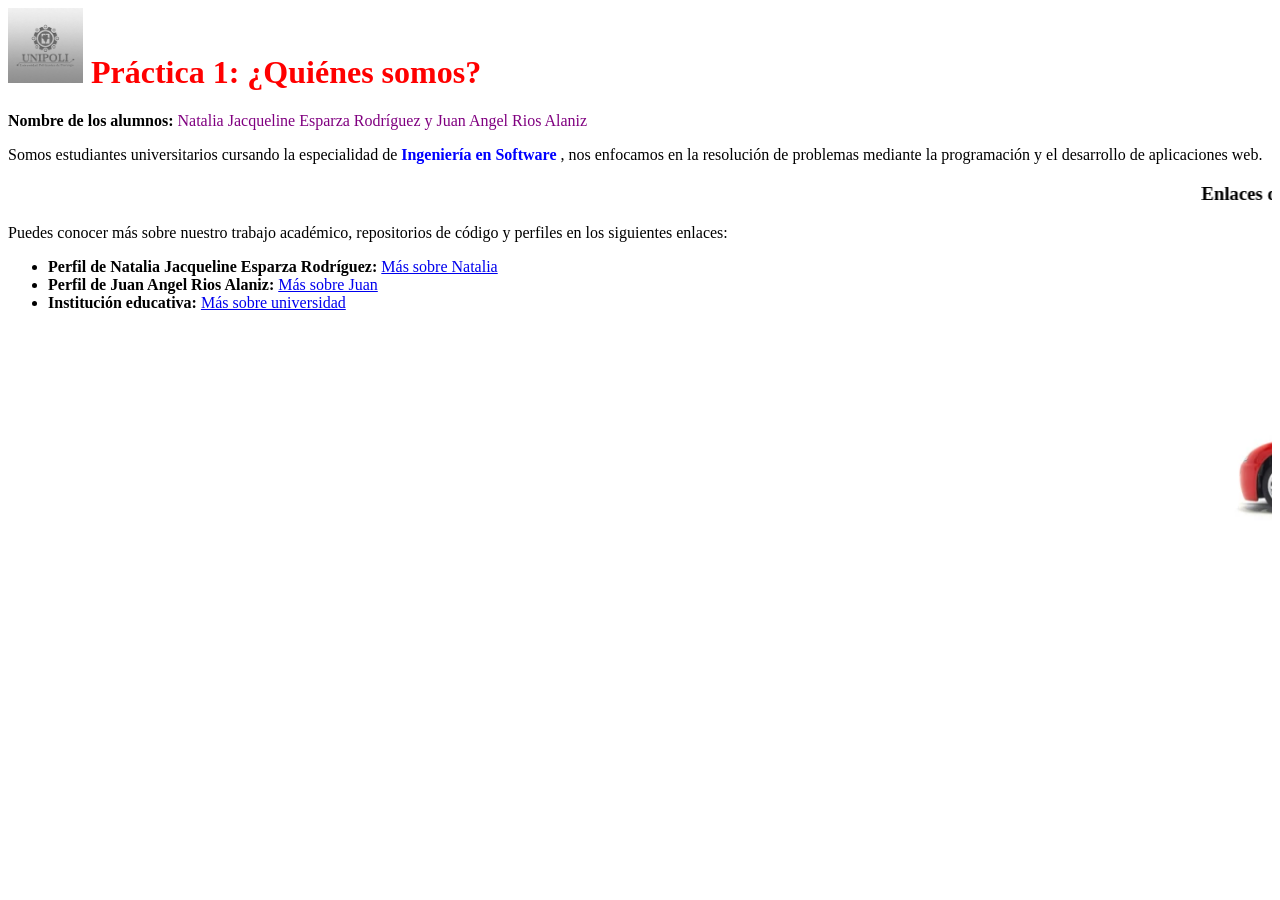
<file: Aplicaciones web/Index.html>
<html>
<body>

     <h1 style= "color: red"> <img src="unipoli.jpg" alt="Imagen de prueba" width="75" height="75"> Práctica 1: ¿Quiénes somos? </h1>

    <p style= "color: purple">
        <strong style= "color: black"> Nombre de los alumnos: </strong> Natalia Jacqueline Esparza Rodríguez y Juan Angel Rios Alaniz
    </p>

    <p>
        Somos estudiantes universitarios cursando la especialidad de <strong style= "color: blue">Ingeniería en Software </strong>, nos enfocamos en la resolución de problemas mediante la programación y el desarrollo de aplicaciones web.
    </p>

    <h3> <marquee> Enlaces de contacto y perfiles profesionales </marquee> </h3>
    <p>
        Puedes conocer más sobre nuestro trabajo académico, repositorios de código y perfiles en los siguientes enlaces:
    </p>

    <ul>
        <li>
            <strong>Perfil de Natalia Jacqueline Esparza Rodríguez:</strong> 
            <a href="C:\Users\52618\Desktop\Aplicaciones web\Natalia.html">Más sobre Natalia</a>
        </li>
        <li>
            <strong>Perfil de Juan Angel Rios Alaniz:</strong> 
            <a href="C:\Users\52618\Desktop\Aplicaciones web\Juan.html">Más sobre Juan</a>
        </li>

        <li>
            <strong>Institución educativa:</strong> 
            <a href="https://sites.google.com/unipolidgo.edu.mx/inicio">Más sobre universidad</a>
        </li>
    </ul>
 <marquee> <img src="rayito.jpg" alt="Imagen de prueba" width="327" height="280"> </marquee>

</body>
</html>
</file>
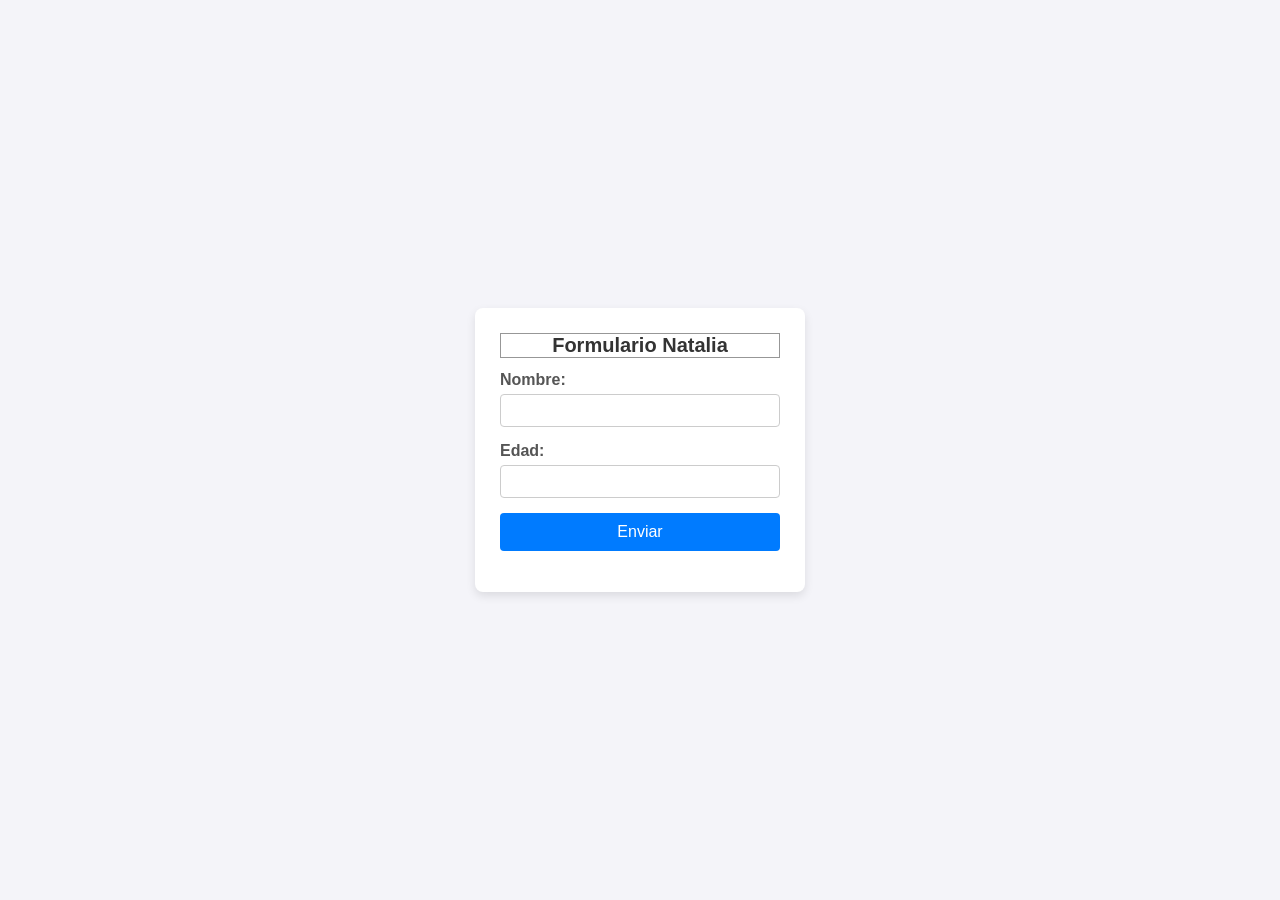
<file: Aplicaciones web/Formulario_Estilo.html>
<!DOCTYPE html>
<html>
	<head>
		<meta charset="UTF-8">
		<title>  Formulario </title>
		<link rel = "stylesheet" href = "css/styles.css">
		<style>
		</style>
	</head>
	<body>

		<div class="contenedor">
			<h1> Formulario Natalia </h1>
			<form id="miFormulario">

				<label for="nombre">Nombre:</label>
				<input type="text" id="nombre" required>

				<label for="edad">Edad:</label>
				<input type="number" id="edad" required>

				<button type="submit">Enviar</button>			
			</form>

			<p id="resultado"></p>
		</div>

		<script src="js/scripts.js">
		</script>
	</body>
</html>
</file>
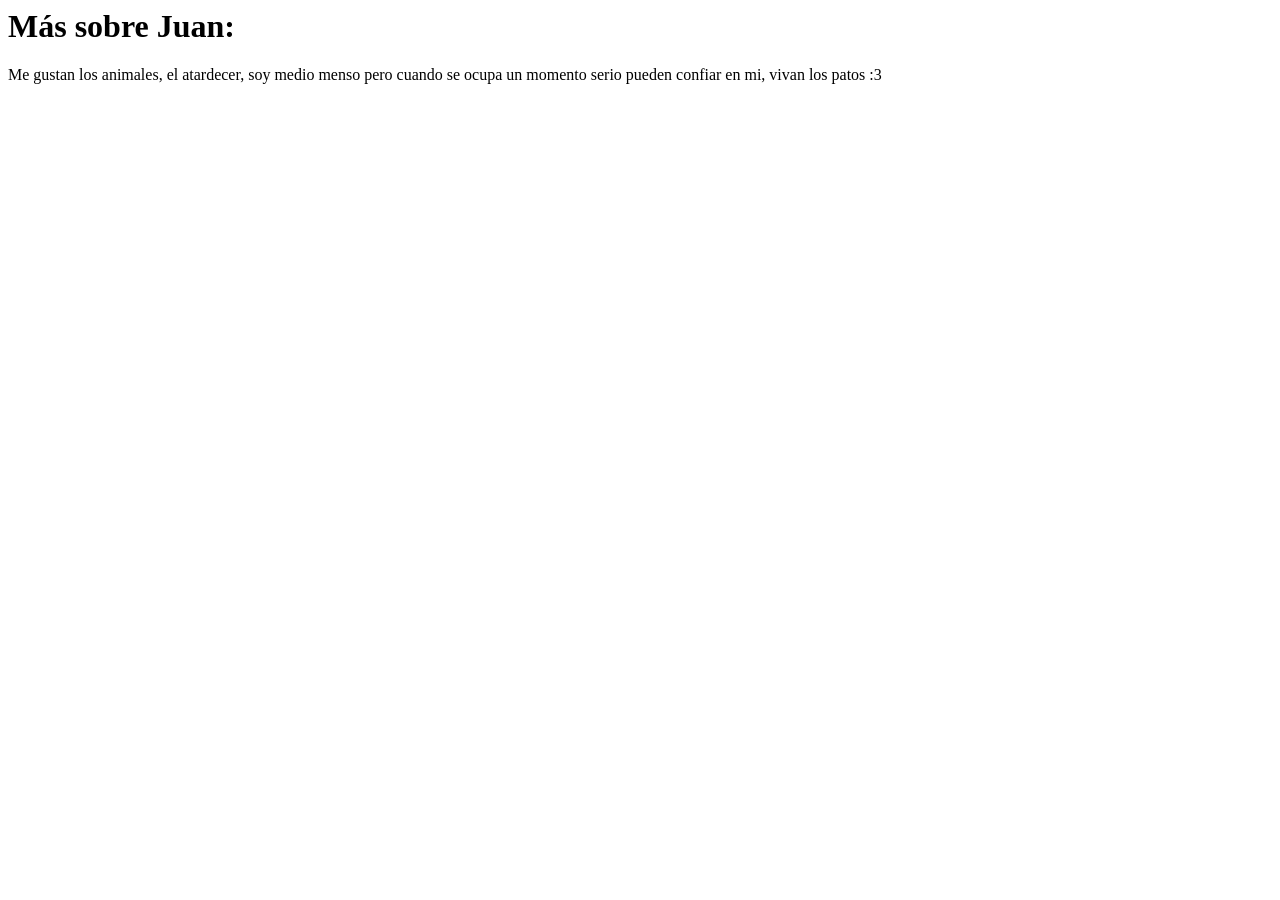
<file: Aplicaciones web/Juan.html>
<html>
<h1> Más sobre Juan: </h1>

<body>

<p> Me gustan los animales, el atardecer, soy medio menso pero cuando se ocupa un momento serio pueden confiar en mi, vivan los patos :3

</p>

</body>

</html>
</file>
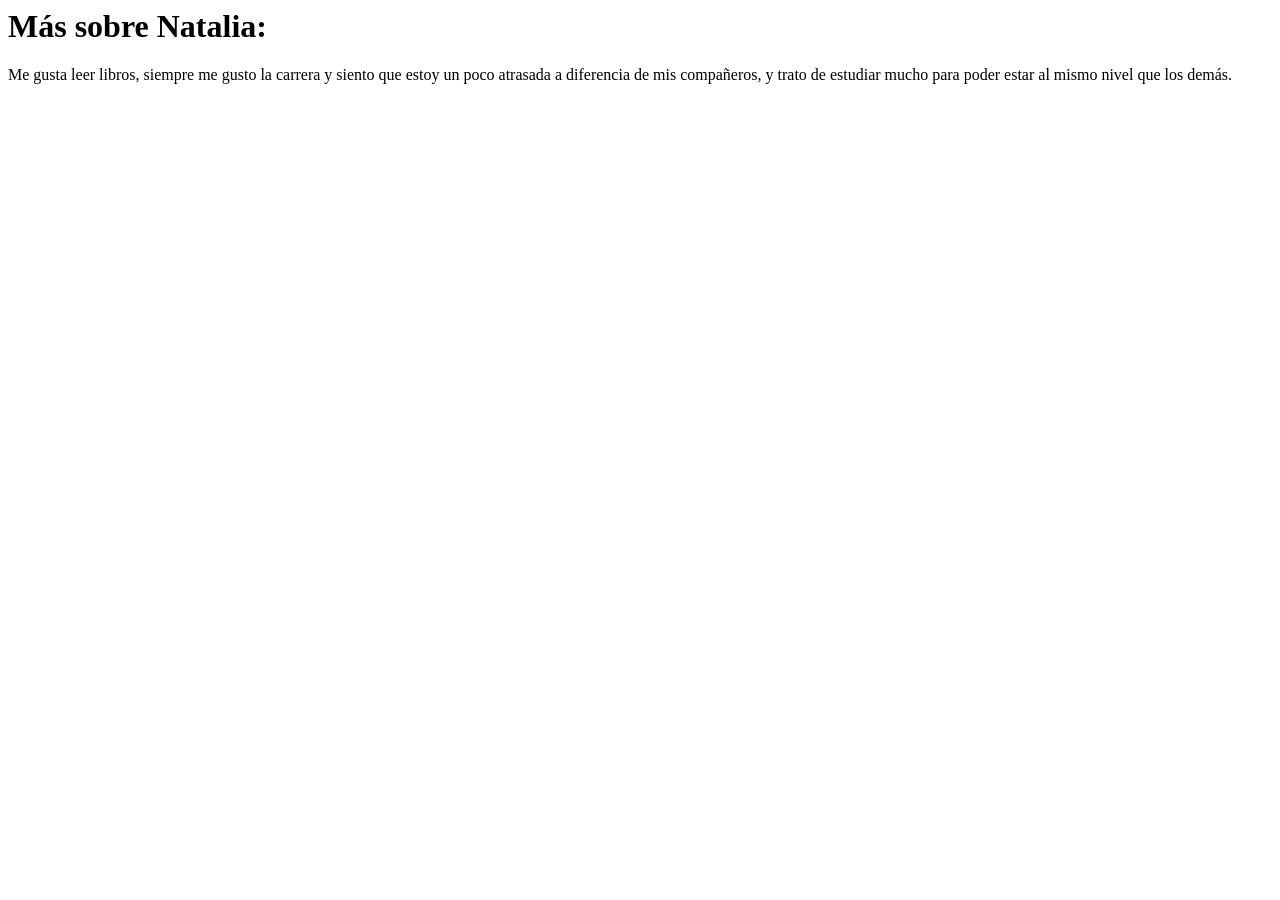
<file: Aplicaciones web/Natalia.html>
<html>
<h1> Más sobre Natalia: </h1>

<body>
<p> Me gusta leer libros, siempre me gusto la carrera y siento que estoy un poco atrasada a diferencia de mis compañeros, y trato de estudiar mucho para poder estar al mismo nivel que los demás.
</p>
</body>

</html>
</file>
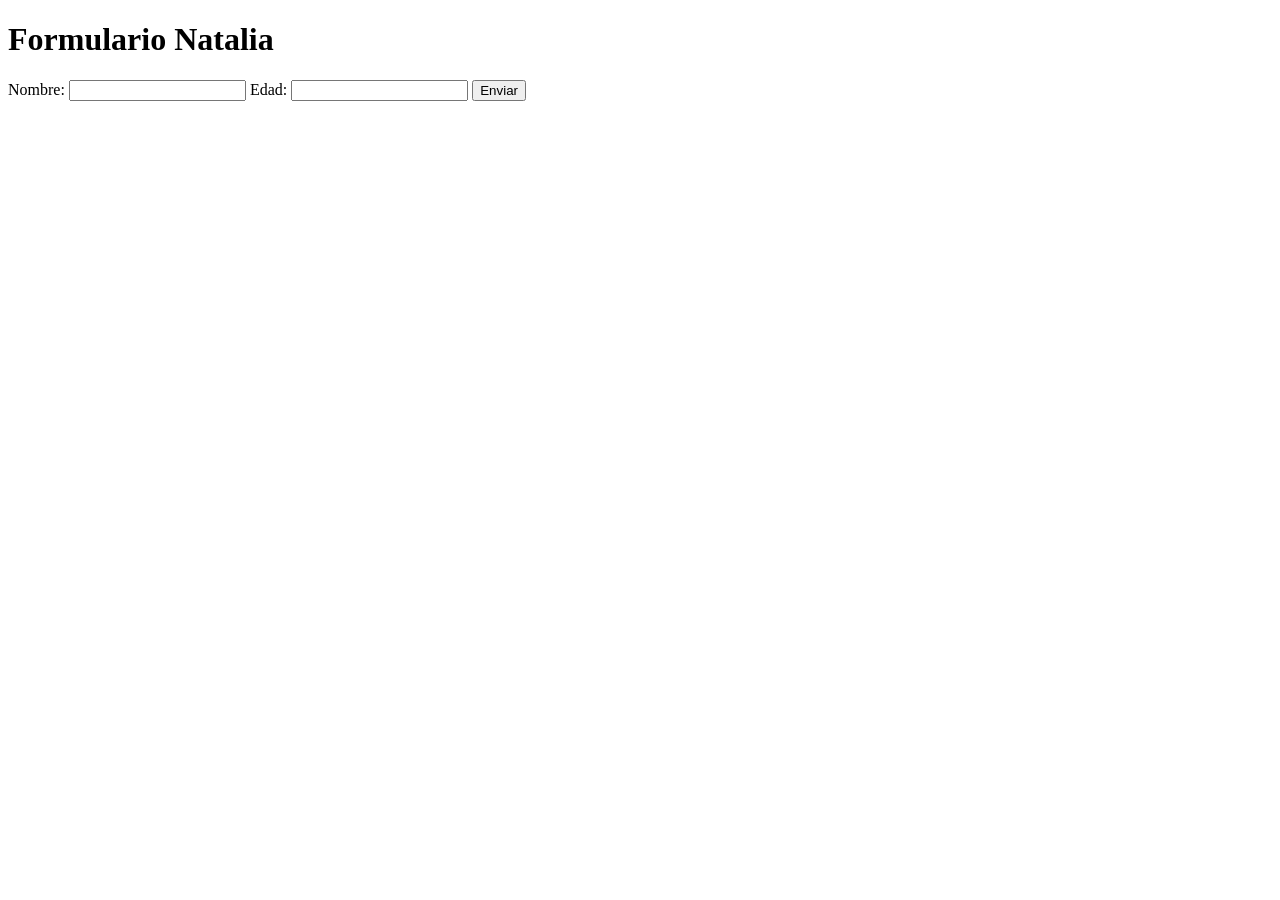
<file: Aplicaciones web/practica-formulario.html>
<!DOCTYPE html>
<html>
	<head>
		<!-- <meta charset="UTF-8"> -->
		<title> Formulario </title>
	</head>
	<body>
		<h1> Formulario Natalia </h1>
		<form id="miFormulario">

			<label for="nombre">Nombre:</label>
			<input type="texto" id="nombre" required>

			<label for="edad">Edad:</label>
			<input type="number" id="edad" required>
			<button type="submit">Enviar</button>			
		</form>

		<p id="resultado"></p>

		<script>
			const formulario=document.getElementById("miFormulario");

			formulario.addEventListener("submit", function(event){
				event.preventDefault();
				
				const nombre = document.getElementById("nombre").value;
				const edad = document.getElementById("edad").value;

				console.log(nombre + " " + edad);
				document.getElementById("resultado").textContent = nombre + " " + edad; 
			});
		</script>
	</body>
</html>
</file>
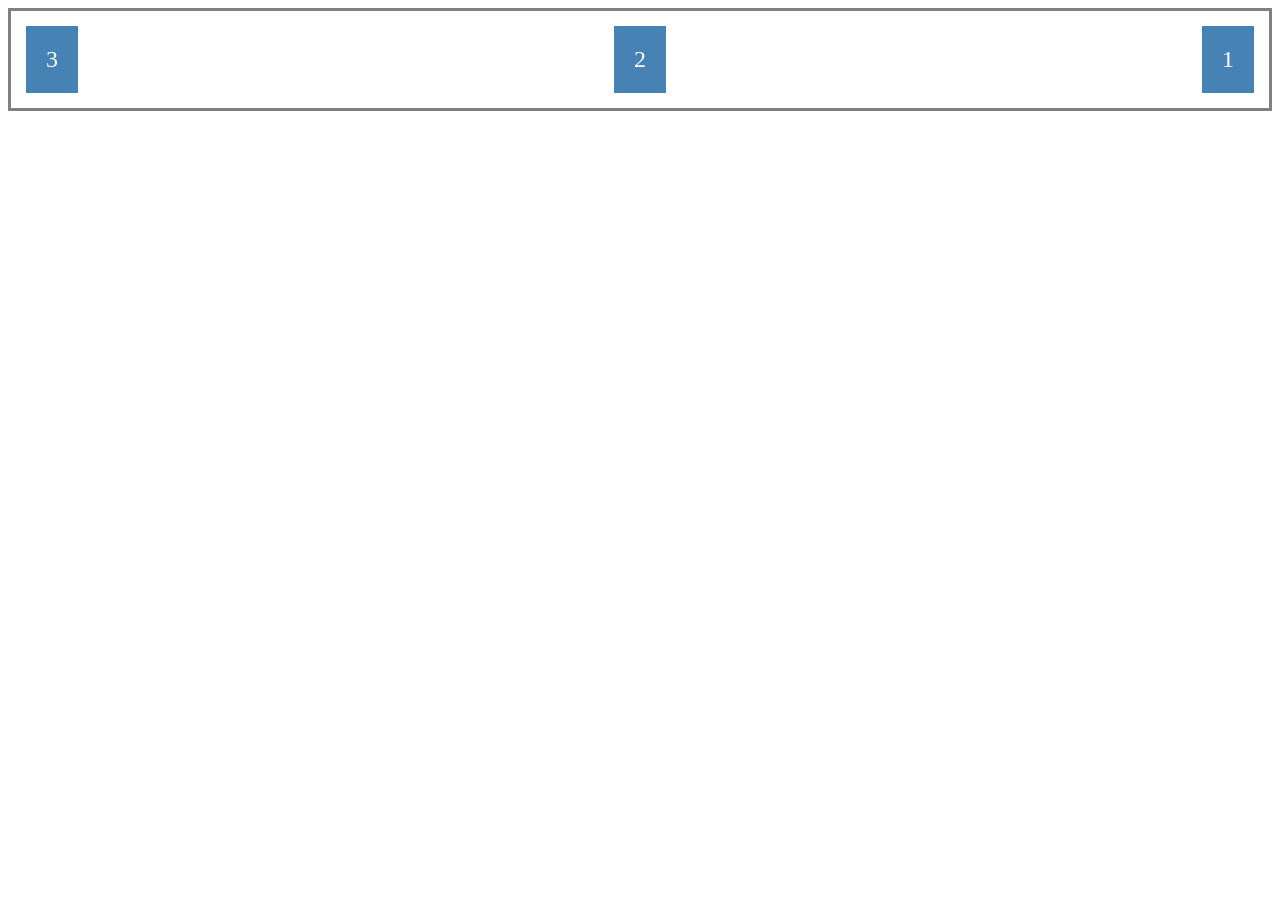
<file: Aplicaciones web/PRACTICA-FLEXBOX/practica-flexbox.html>
<!DOCTYPE html>
<html>

<head>
    <title>
        Practica flexbox
    </title>
    <link rel="stylesheet" href="css/styles.css">
</head>

<body>
    <div class="contenedor">
        <div class="item">1</div>
        <div class="item">2</div>
        <div class="item">3</div>
    </div>
</body>

</html>
</file>
<file: Aplicaciones web/css/styles.css>
body {
				font-family: Arial, sans-serif;
				background-color: #f4f4f9;
				display: flex;
				justify-content: center;
				align-items: center;
				height: 100vh;
				margin: 0;

			}

			.contenedor {
				background: white;
				padding: 25px;
				border-radius: 8px;
				box-shadow: 0 4px 10px rgba(0, 0, 0, 0.1);
				width: 280px;
			}

			h1 {
				font-size: 20px;
				text-align: center;
				color: #333;
				margin-top: 0;
				border: 1px solid rgb(151, 151, 151); 
			}

			label {
				display: block;
				margin-bottom: 5px;
				font-weight: bold;
				color: #555;
			}

			input {
				width: 100%;
				padding: 8px;
				margin-bottom: 15px;
				border: 1px solid #ccc;
				border-radius: 4px;
				box-sizing: border-box;
			}

			button {
				width: 100%;
				padding: 10px;
				background-color: #007bff;
				color: white;
				border: none;
				border-radius: 4px;
				font-size: 16px;
				cursor: pointer;
			}

			button:hover {
				background-color: #002042;
			}

			#resultado {
				margin-top: 15px;
				text-align: center;
				font-weight: bold;
				color: #007bff;
			}
</file>
<file: Aplicaciones web/PRACTICA-FLEXBOX/css/styles.css>
*{
    box-sizing: border-box;
    /* box-sizing: content-box;*/
}

.caja-a{
    width: 200px;
    background-color: lightblue;
    padding: 20px;
    border: 5px dotted navy;
    margin: 30px;
}

.caja-b{
    width: 200px;
    background-color: lightcoral;
    border-top: 5px solid rgb(28, 0, 139);
    border-bottom: 10px solid rgb(255, 0, 157);
    margin: 0px 0px 0px 100px ;

    /*arriba, derecha, abajo, izquierda*/
    
}

.contenedor{
    border: 3px solid gray;
    padding: 10px;
    display: flex;
    flex-direction: row-reverse;
    justify-content: space-between;
}

.item{
    background-color: steelblue;
    color: white;
    padding: 20px;
    margin: 5px;
    font-size: 24px;
}
</file>
